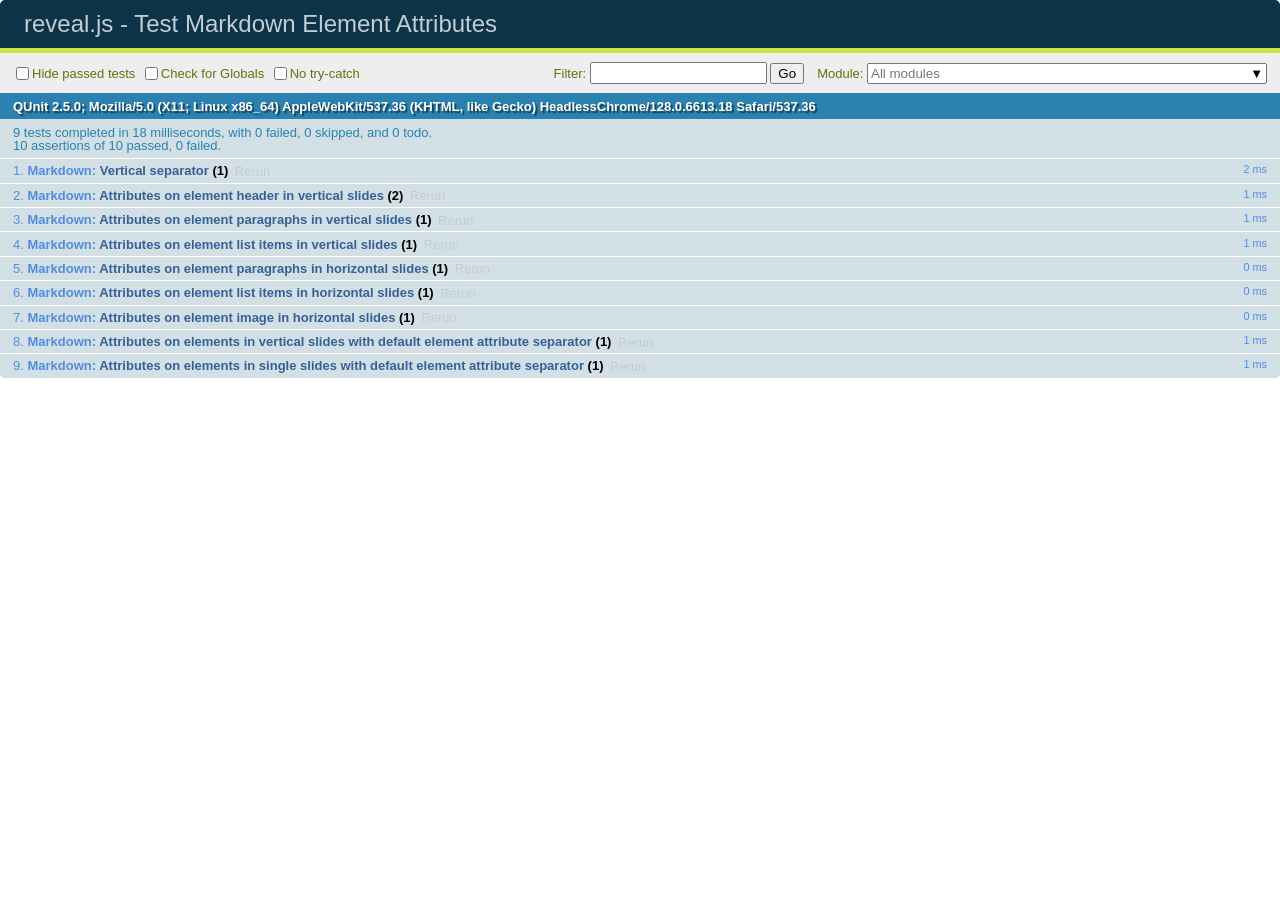
<file: presentation/test/test-markdown-element-attributes.html>
<!doctype html>
<html lang="en">

	<head>
		<meta charset="utf-8">

		<title>reveal.js - Test Markdown Element Attributes</title>

		<link rel="stylesheet" href="../css/reveal.css">
		<link rel="stylesheet" href="qunit-2.5.0.css">
	</head>

	<body style="overflow: auto;">

		<div id="qunit"></div>
		<div id="qunit-fixture"></div>

		<div class="reveal" style="display: none;">

			<div class="slides">

				<!-- <section data-markdown="example.md" data-separator="^\n\n\n" data-separator-vertical="^\n\n"></section> -->

				<!-- Slides are separated by newline + three dashes + newline, vertical slides identical but two dashes -->
				<section data-markdown data-separator="^\n---\n$" data-separator-vertical="^\n--\n$" data-element-attributes="{_\s*?([^}]+?)}">>
					<script type="text/template">
						## Slide 1.1
						<!-- {_class="fragment fade-out" data-fragment-index="1"} -->

						--

						## Slide 1.2
						<!-- {_class="fragment shrink"} -->

						Paragraph 1
						<!-- {_class="fragment grow"} -->

						Paragraph 2
						<!-- {_class="fragment grow"} -->

						- list item 1 <!-- {_class="fragment grow"} -->
						- list item 2 <!-- {_class="fragment grow"} -->
						- list item 3 <!-- {_class="fragment grow"} -->


						---

						## Slide 2


						Paragraph 1.2  
						multi-line <!-- {_class="fragment highlight-red"} -->

						Paragraph 2.2 <!-- {_class="fragment highlight-red"} -->

						Paragraph 2.3 <!-- {_class="fragment highlight-red"} -->

						Paragraph 2.4 <!-- {_class="fragment highlight-red"} -->

						- list item 1 <!-- {_class="fragment highlight-green"} -->
						- list item 2<!-- {_class="fragment highlight-green"} -->
						- list item 3<!-- {_class="fragment highlight-green"} -->
						- list item 4
						<!-- {_class="fragment highlight-green"} -->
						- list item 5<!-- {_class="fragment highlight-green"} -->

						Test

						![Example Picture](examples/assets/image2.png)
						<!-- {_class="reveal stretch"} -->

					</script>
				</section>



				<section 	data-markdown data-separator="^\n\n\n"
									data-separator-vertical="^\n\n"
									data-separator-notes="^Note:"
									data-charset="utf-8">
					<script type="text/template">
						# Test attributes in Markdown with default separator
						## Slide 1 Def <!-- .element: class="fragment highlight-red" data-fragment-index="1" -->


						## Slide 2 Def
						<!-- .element: class="fragment highlight-red" -->

					</script>
				</section>

				<section data-markdown>
				  <script type="text/template">
					## Hello world
					A paragraph
					<!-- .element: class="fragment highlight-blue" -->
				  </script>
				</section>

				<section data-markdown>
				  <script type="text/template">
					## Hello world

					Multiple  
					Line
					<!-- .element: class="fragment highlight-blue" -->
				  </script>
				</section>

				<section data-markdown>
				  <script type="text/template">
					## Hello world

					Test<!-- .element: class="fragment highlight-blue" -->

					More Test
				  </script>
				</section>


			</div>

		</div>

		<script src="../lib/js/head.min.js"></script>
		<script src="../js/reveal.js"></script>
		<script src="../plugin/markdown/marked.js"></script>
		<script src="../plugin/markdown/markdown.js"></script>
		<script src="qunit-2.5.0.js"></script>

		<script src="test-markdown-element-attributes.js"></script>

	</body>
</html>
</file>
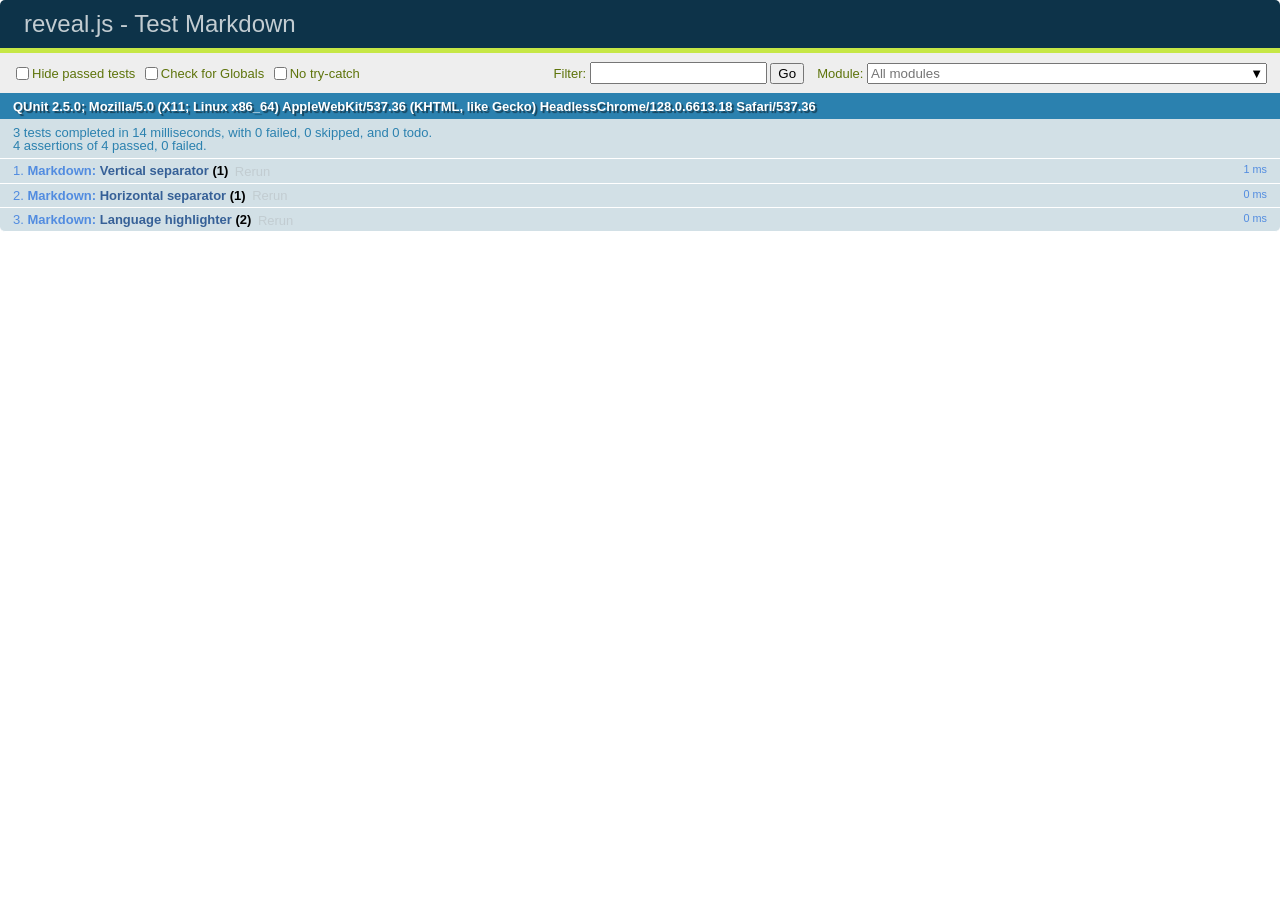
<file: presentation/test/test-markdown-external.html>
<!doctype html>
<html lang="en">

	<head>
		<meta charset="utf-8">

		<title>reveal.js - Test Markdown</title>

		<link rel="stylesheet" href="../css/reveal.css">
		<link rel="stylesheet" href="qunit-2.5.0.css">
	</head>

	<body style="overflow: auto;">

		<div id="qunit"></div>
  		<div id="qunit-fixture"></div>

		<div class="reveal" style="display: none;">

			<div class="slides">
				<section data-markdown="simple.md" data-separator="^\r?\n\r?\n\r?\n" data-separator-vertical="^\r?\n\r?\n"></section>
			</div>

		</div>

		<script src="../lib/js/head.min.js"></script>
		<script src="../js/reveal.js"></script>
		<script src="../plugin/highlight/highlight.js"></script>
		<script src="../plugin/markdown/marked.js"></script>
		<script src="../plugin/markdown/markdown.js"></script>
		<script src="qunit-2.5.0.js"></script>

		<script src="test-markdown-external.js"></script>

	</body>
</html>
</file>
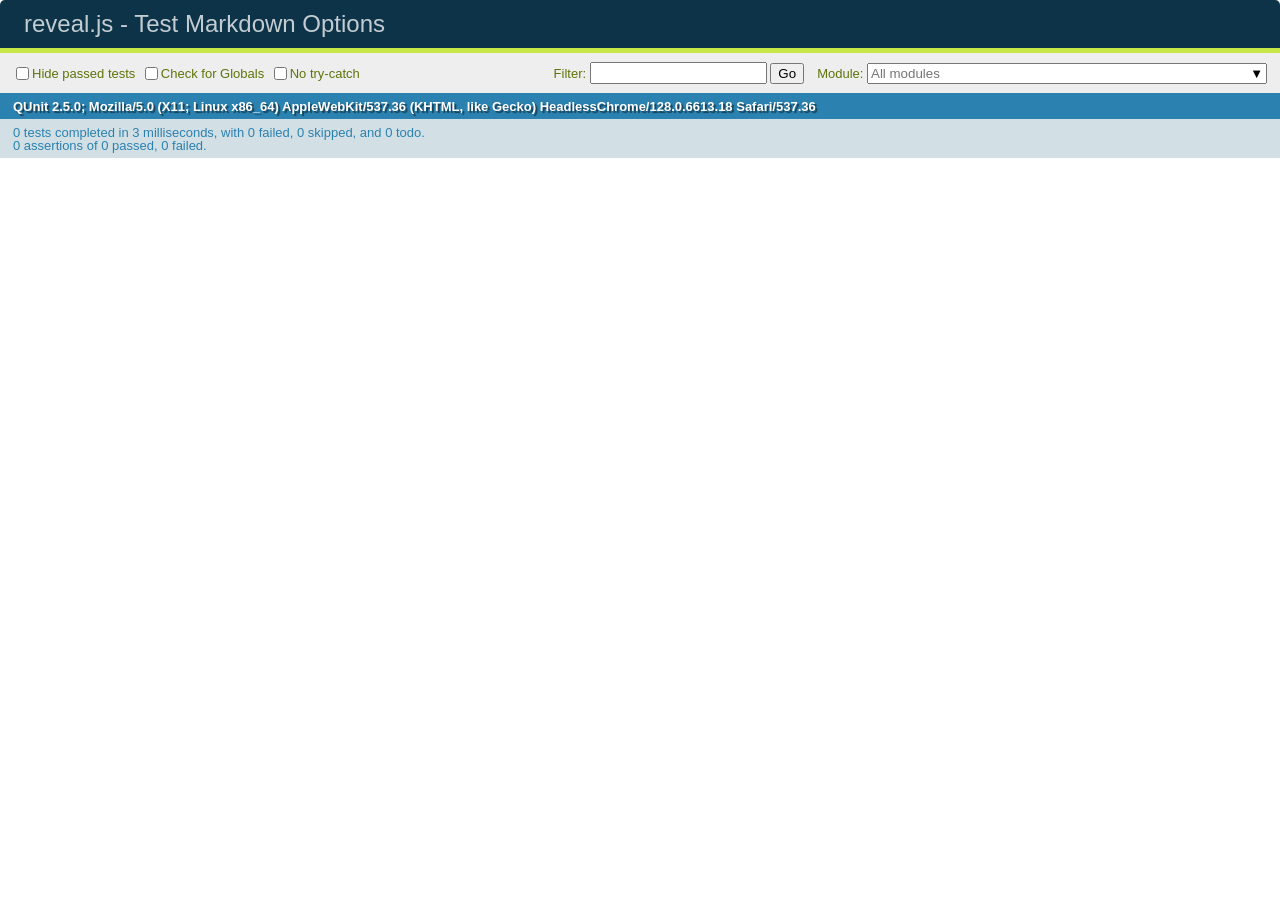
<file: presentation/test/test-markdown-options.html>
<!doctype html>
<html lang="en">

	<head>
		<meta charset="utf-8">

		<title>reveal.js - Test Markdown Options</title>

		<link rel="stylesheet" href="../css/reveal.css">
		<link rel="stylesheet" href="qunit-2.5.0.css">
	</head>

	<body style="overflow: auto;">

		<div id="qunit"></div>
		<div id="qunit-fixture"></div>

		<div class="reveal" style="display: none;">

			<div class="slides">

				<section data-markdown>
					<script type="text/template">
						## Testing Markdown Options

						This "slide" should contain 'smart' quotes.
					</script>
				</section>

			</div>

		</div>

		<script src="../lib/js/head.min.js"></script>
		<script src="../js/reveal.js"></script>
		<script src="qunit-2.5.0.js"></script>

		<script src="test-markdown-options.js"></script>

	</body>
</html>
</file>
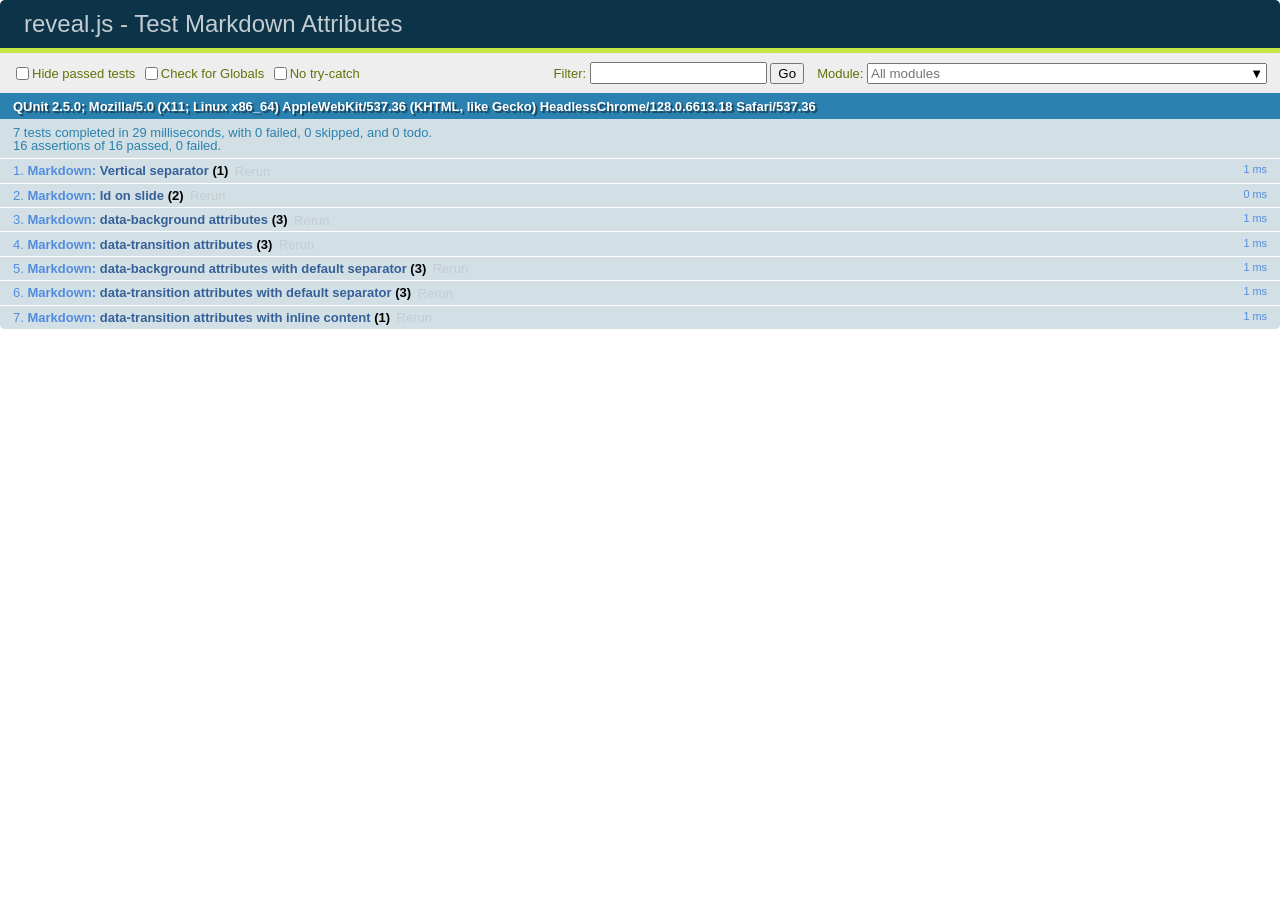
<file: presentation/test/test-markdown-slide-attributes.html>
<!doctype html>
<html lang="en">

	<head>
		<meta charset="utf-8">

		<title>reveal.js - Test Markdown Attributes</title>

		<link rel="stylesheet" href="../css/reveal.css">
		<link rel="stylesheet" href="qunit-2.5.0.css">
	</head>

	<body style="overflow: auto;">

		<div id="qunit"></div>
		<div id="qunit-fixture"></div>

		<div class="reveal" style="display: none;">

			<div class="slides">

				<!-- <section data-markdown="example.md" data-separator="^\n\n\n" data-separator-vertical="^\n\n"></section> -->

				<!-- Slides are separated by three lines, vertical slides by two lines, attributes are one any line starting with (spaces and) two dashes -->
				<section 	data-markdown data-separator="^\n\n\n"
									data-separator-vertical="^\n\n"
									data-separator-notes="^Note:"
									data-attributes="--\s(.*?)$"
									data-charset="utf-8">
					<script type="text/template">
						# Test attributes in Markdown
						## Slide 1



						## Slide 2
						<!-- -- id="slide2" data-transition="zoom" data-background="#A0C66B" -->


						## Slide 2.1
						<!-- -- data-background="#ff0000" data-transition="fade" -->


						## Slide 2.2
						[Link to Slide2](#/slide2)



						## Slide 3
						<!-- -- data-transition="zoom" data-background="#C6916B" -->



						## Slide 4
					</script>
				</section>

				<section 	data-markdown data-separator="^\n\n\n"
									data-separator-vertical="^\n\n"
									data-separator-notes="^Note:"
									data-charset="utf-8">
					<script type="text/template">
						# Test attributes in Markdown with default separator
						## Slide 1 Def



						## Slide 2 Def
						<!-- .slide: id="slide2def" data-transition="concave" data-background="#A7C66B" -->


						## Slide 2.1 Def
						<!-- .slide: data-background="#f70000" data-transition="page" -->


						## Slide 2.2 Def
						[Link to Slide2](#/slide2def)



						## Slide 3 Def
						<!-- .slide: data-transition="concave" data-background="#C7916B" -->



						## Slide 4
					</script>
				</section>

				<section data-markdown>
					<script type="text/template">
						<!-- .slide: data-background="#ff0000" -->
						## Hello world
					</script>
				</section>

				<section data-markdown>
					<script type="text/template">
						## Hello world
						<!-- .slide: data-background="#ff0000" -->
					</script>
				</section>

				<section data-markdown>
					<script type="text/template">
						## Hello world

						Test
						<!-- .slide: data-background="#ff0000" -->

						More Test
					</script>
				</section>

			</div>

		</div>

		<script src="../lib/js/head.min.js"></script>
		<script src="../js/reveal.js"></script>
		<script src="../plugin/markdown/marked.js"></script>
		<script src="../plugin/markdown/markdown.js"></script>
		<script src="qunit-2.5.0.js"></script>

		<script src="test-markdown-slide-attributes.js"></script>

	</body>
</html>
</file>
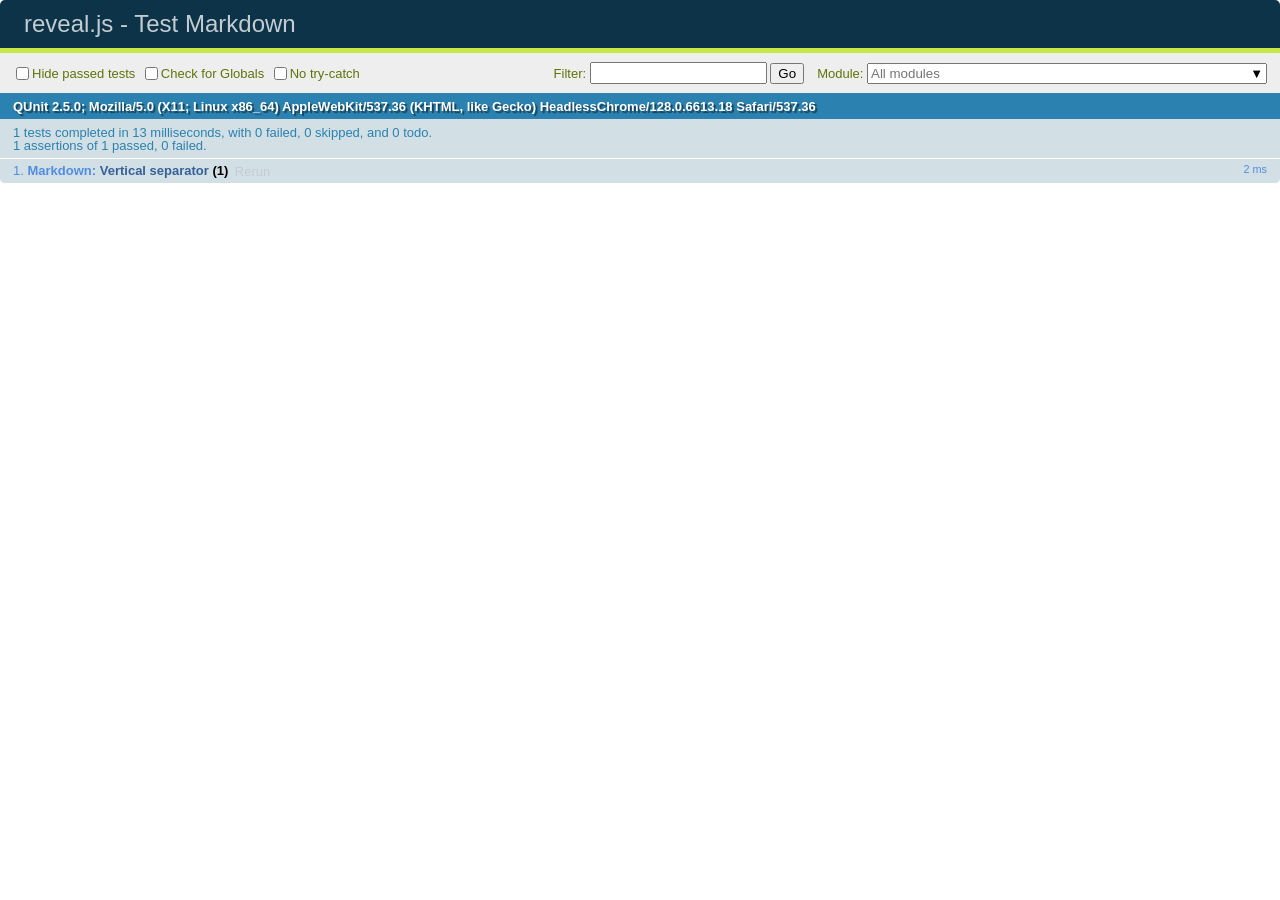
<file: presentation/test/test-markdown.html>
<!doctype html>
<html lang="en">

	<head>
		<meta charset="utf-8">

		<title>reveal.js - Test Markdown</title>

		<link rel="stylesheet" href="../css/reveal.css">
		<link rel="stylesheet" href="qunit-2.5.0.css">
	</head>

	<body style="overflow: auto;">

		<div id="qunit"></div>
		<div id="qunit-fixture"></div>

		<div class="reveal" style="display: none;">

			<div class="slides">

				<!-- <section data-markdown="example.md" data-separator="^\n\n\n" data-separator-vertical="^\n\n"></section> -->

				<!-- Slides are separated by newline + three dashes + newline, vertical slides identical but two dashes -->
				<section data-markdown data-separator="^\n---\n$" data-separator-vertical="^\n--\n$">
					<script type="text/template">
						## Slide 1.1

						--

						## Slide 1.2

						---

						## Slide 2
					</script>
				</section>

			</div>

		</div>

		<script src="../lib/js/head.min.js"></script>
		<script src="../js/reveal.js"></script>
		<script src="../plugin/markdown/marked.js"></script>
		<script src="../plugin/markdown/markdown.js"></script>
		<script src="qunit-2.5.0.js"></script>

		<script src="test-markdown.js"></script>

	</body>
</html>
</file>
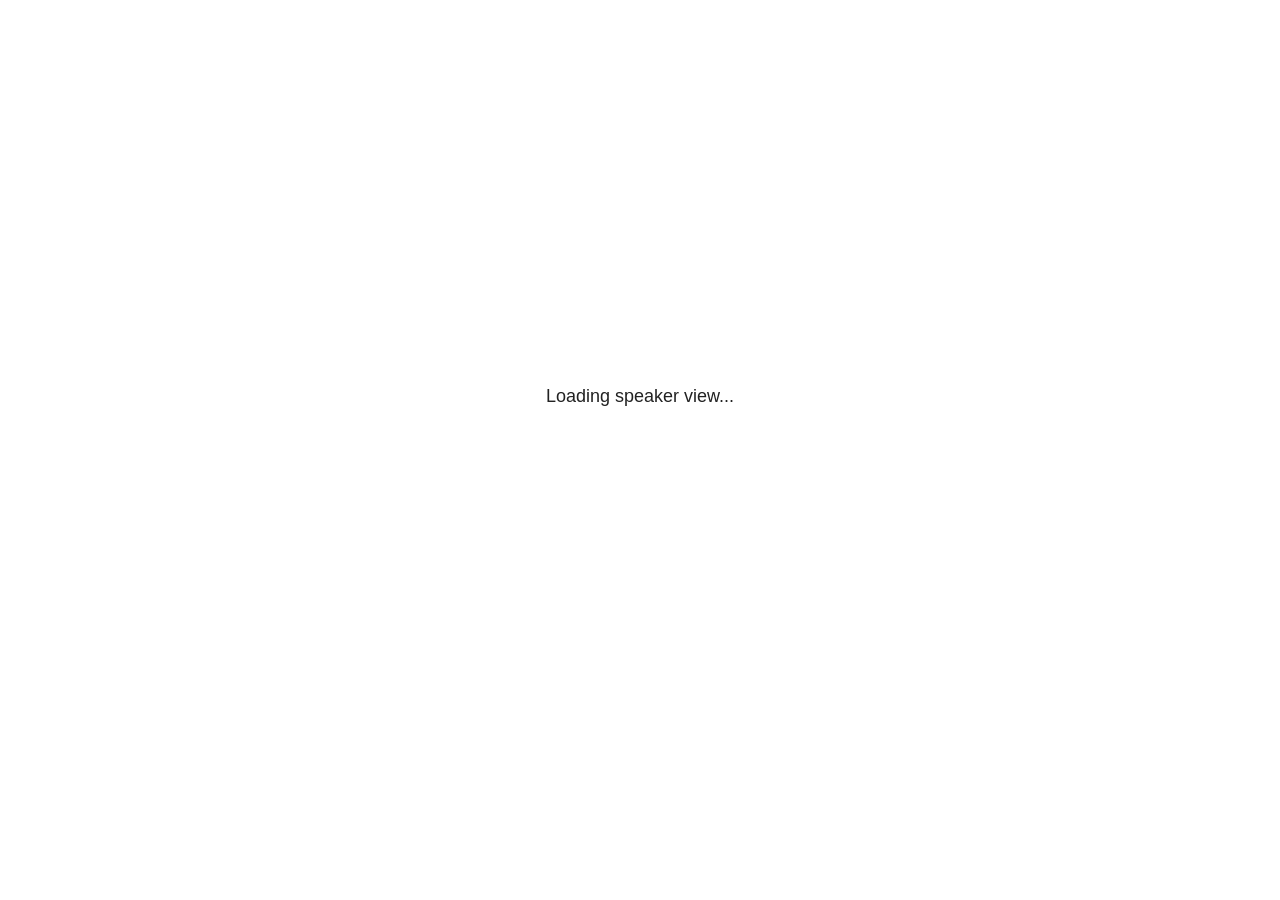
<file: presentation/plugin/notes/notes.html>
<!doctype html>
<html lang="en">
	<head>
		<meta charset="utf-8">

		<title>reveal.js - Slide Notes</title>

		<style>
			body {
				font-family: Helvetica;
				font-size: 18px;
			}

			#current-slide,
			#upcoming-slide,
			#speaker-controls {
				padding: 6px;
				box-sizing: border-box;
				-moz-box-sizing: border-box;
			}

			#current-slide iframe,
			#upcoming-slide iframe {
				width: 100%;
				height: 100%;
				border: 1px solid #ddd;
			}

			#current-slide .label,
			#upcoming-slide .label {
				position: absolute;
				top: 10px;
				left: 10px;
				z-index: 2;
			}

			#connection-status {
				position: absolute;
				top: 0;
				left: 0;
				width: 100%;
				height: 100%;
				z-index: 20;
				padding: 30% 20% 20% 20%;
				font-size: 18px;
				color: #222;
				background: #fff;
				text-align: center;
				box-sizing: border-box;
				line-height: 1.4;
			}

			.overlay-element {
				height: 34px;
				line-height: 34px;
				padding: 0 10px;
				text-shadow: none;
				background: rgba( 220, 220, 220, 0.8 );
				color: #222;
				font-size: 14px;
			}

			.overlay-element.interactive:hover {
				background: rgba( 220, 220, 220, 1 );
			}

			#current-slide {
				position: absolute;
				width: 60%;
				height: 100%;
				top: 0;
				left: 0;
				padding-right: 0;
			}

			#upcoming-slide {
				position: absolute;
				width: 40%;
				height: 40%;
				right: 0;
				top: 0;
			}

			/* Speaker controls */
			#speaker-controls {
				position: absolute;
				top: 40%;
				right: 0;
				width: 40%;
				height: 60%;
				overflow: auto;
				font-size: 18px;
			}

				.speaker-controls-time.hidden,
				.speaker-controls-notes.hidden {
					display: none;
				}

				.speaker-controls-time .label,
				.speaker-controls-pace .label,
				.speaker-controls-notes .label {
					text-transform: uppercase;
					font-weight: normal;
					font-size: 0.66em;
					color: #666;
					margin: 0;
				}

				.speaker-controls-time, .speaker-controls-pace {
					border-bottom: 1px solid rgba( 200, 200, 200, 0.5 );
					margin-bottom: 10px;
					padding: 10px 16px;
					padding-bottom: 20px;
					cursor: pointer;
				}

				.speaker-controls-time .reset-button {
					opacity: 0;
					float: right;
					color: #666;
					text-decoration: none;
				}
				.speaker-controls-time:hover .reset-button {
					opacity: 1;
				}

				.speaker-controls-time .timer,
				.speaker-controls-time .clock {
					width: 50%;
				}

				.speaker-controls-time .timer,
				.speaker-controls-time .clock,
				.speaker-controls-time .pacing .hours-value,
				.speaker-controls-time .pacing .minutes-value,
				.speaker-controls-time .pacing .seconds-value {
					font-size: 1.9em;
				}

				.speaker-controls-time .timer {
					float: left;
				}

				.speaker-controls-time .clock {
					float: right;
					text-align: right;
				}

				.speaker-controls-time span.mute {
					opacity: 0.3;
				}

				.speaker-controls-time .pacing-title {
					margin-top: 5px;
				}

				.speaker-controls-time .pacing.ahead {
					color: blue;
				}

				.speaker-controls-time .pacing.on-track {
					color: green;
				}

				.speaker-controls-time .pacing.behind {
					color: red;
				}

				.speaker-controls-notes {
					padding: 10px 16px;
				}

				.speaker-controls-notes .value {
					margin-top: 5px;
					line-height: 1.4;
					font-size: 1.2em;
				}

			/* Layout selector */
			#speaker-layout {
				position: absolute;
				top: 10px;
				right: 10px;
				color: #222;
				z-index: 10;
			}
				#speaker-layout select {
					position: absolute;
					width: 100%;
					height: 100%;
					top: 0;
					left: 0;
					border: 0;
					box-shadow: 0;
					cursor: pointer;
					opacity: 0;

					font-size: 1em;
					background-color: transparent;

					-moz-appearance: none;
					-webkit-appearance: none;
					-webkit-tap-highlight-color: rgba(0, 0, 0, 0);
				}

				#speaker-layout select:focus {
					outline: none;
					box-shadow: none;
				}

			.clear {
				clear: both;
			}

			/* Speaker layout: Wide */
			body[data-speaker-layout="wide"] #current-slide,
			body[data-speaker-layout="wide"] #upcoming-slide {
				width: 50%;
				height: 45%;
				padding: 6px;
			}

			body[data-speaker-layout="wide"] #current-slide {
				top: 0;
				left: 0;
			}

			body[data-speaker-layout="wide"] #upcoming-slide {
				top: 0;
				left: 50%;
			}

			body[data-speaker-layout="wide"] #speaker-controls {
				top: 45%;
				left: 0;
				width: 100%;
				height: 50%;
				font-size: 1.25em;
			}

			/* Speaker layout: Tall */
			body[data-speaker-layout="tall"] #current-slide,
			body[data-speaker-layout="tall"] #upcoming-slide {
				width: 45%;
				height: 50%;
				padding: 6px;
			}

			body[data-speaker-layout="tall"] #current-slide {
				top: 0;
				left: 0;
			}

			body[data-speaker-layout="tall"] #upcoming-slide {
				top: 50%;
				left: 0;
			}

			body[data-speaker-layout="tall"] #speaker-controls {
				padding-top: 40px;
				top: 0;
				left: 45%;
				width: 55%;
				height: 100%;
				font-size: 1.25em;
			}

			/* Speaker layout: Notes only */
			body[data-speaker-layout="notes-only"] #current-slide,
			body[data-speaker-layout="notes-only"] #upcoming-slide {
				display: none;
			}

			body[data-speaker-layout="notes-only"] #speaker-controls {
				padding-top: 40px;
				top: 0;
				left: 0;
				width: 100%;
				height: 100%;
				font-size: 1.25em;
			}

			@media screen and (max-width: 1080px) {
				body[data-speaker-layout="default"] #speaker-controls {
					font-size: 16px;
				}
			}

			@media screen and (max-width: 900px) {
				body[data-speaker-layout="default"] #speaker-controls {
					font-size: 14px;
				}
			}

			@media screen and (max-width: 800px) {
				body[data-speaker-layout="default"] #speaker-controls {
					font-size: 12px;
				}
			}

		</style>
	</head>

	<body>

		<div id="connection-status">Loading speaker view...</div>

		<div id="current-slide"></div>
		<div id="upcoming-slide"><span class="overlay-element label">Upcoming</span></div>
		<div id="speaker-controls">
			<div class="speaker-controls-time">
				<h4 class="label">Time <span class="reset-button">Click to Reset</span></h4>
				<div class="clock">
					<span class="clock-value">0:00 AM</span>
				</div>
				<div class="timer">
					<span class="hours-value">00</span><span class="minutes-value">:00</span><span class="seconds-value">:00</span>
				</div>
				<div class="clear"></div>

				<h4 class="label pacing-title" style="display: none">Pacing – Time to finish current slide</h4>
				<div class="pacing" style="display: none">
					<span class="hours-value">00</span><span class="minutes-value">:00</span><span class="seconds-value">:00</span>
				</div>
			</div>

			<div class="speaker-controls-notes hidden">
				<h4 class="label">Notes</h4>
				<div class="value"></div>
			</div>
		</div>
		<div id="speaker-layout" class="overlay-element interactive">
			<span class="speaker-layout-label"></span>
			<select class="speaker-layout-dropdown"></select>
		</div>

		<script src="../../plugin/markdown/marked.js"></script>
		<script>

			(function() {

				var notes,
					notesValue,
					currentState,
					currentSlide,
					upcomingSlide,
					layoutLabel,
					layoutDropdown,
					connected = false;

				var SPEAKER_LAYOUTS = {
					'default': 'Default',
					'wide': 'Wide',
					'tall': 'Tall',
					'notes-only': 'Notes only'
				};

				setupLayout();

				var connectionStatus = document.querySelector( '#connection-status' );
				var connectionTimeout = setTimeout( function() {
					connectionStatus.innerHTML = 'Error connecting to main window.<br>Please try closing and reopening the speaker view.';
				}, 5000 );

				window.addEventListener( 'message', function( event ) {

					clearTimeout( connectionTimeout );
					connectionStatus.style.display = 'none';

					var data = JSON.parse( event.data );

					// The overview mode is only useful to the reveal.js instance
					// where navigation occurs so we don't sync it
					if( data.state ) delete data.state.overview;

					// Messages sent by the notes plugin inside of the main window
					if( data && data.namespace === 'reveal-notes' ) {
						if( data.type === 'connect' ) {
							handleConnectMessage( data );
						}
						else if( data.type === 'state' ) {
							handleStateMessage( data );
						}
					}
					// Messages sent by the reveal.js inside of the current slide preview
					else if( data && data.namespace === 'reveal' ) {
						if( /ready/.test( data.eventName ) ) {
							// Send a message back to notify that the handshake is complete
							window.opener.postMessage( JSON.stringify({ namespace: 'reveal-notes', type: 'connected'} ), '*' );
						}
						else if( /slidechanged|fragmentshown|fragmenthidden|paused|resumed/.test( data.eventName ) && currentState !== JSON.stringify( data.state ) ) {

							window.opener.postMessage( JSON.stringify({ method: 'setState', args: [ data.state ]} ), '*' );

						}
					}

				} );

				/**
				 * Called when the main window is trying to establish a
				 * connection.
				 */
				function handleConnectMessage( data ) {

					if( connected === false ) {
						connected = true;

						setupIframes( data );
						setupKeyboard();
						setupNotes();
						setupTimer();
					}

				}

				/**
				 * Called when the main window sends an updated state.
				 */
				function handleStateMessage( data ) {

					// Store the most recently set state to avoid circular loops
					// applying the same state
					currentState = JSON.stringify( data.state );

					// No need for updating the notes in case of fragment changes
					if ( data.notes ) {
						notes.classList.remove( 'hidden' );
						notesValue.style.whiteSpace = data.whitespace;
						if( data.markdown ) {
							notesValue.innerHTML = marked( data.notes );
						}
						else {
							notesValue.innerHTML = data.notes;
						}
					}
					else {
						notes.classList.add( 'hidden' );
					}

					// Update the note slides
					currentSlide.contentWindow.postMessage( JSON.stringify({ method: 'setState', args: [ data.state ] }), '*' );
					upcomingSlide.contentWindow.postMessage( JSON.stringify({ method: 'setState', args: [ data.state ] }), '*' );
					upcomingSlide.contentWindow.postMessage( JSON.stringify({ method: 'next' }), '*' );

				}

				// Limit to max one state update per X ms
				handleStateMessage = debounce( handleStateMessage, 200 );

				/**
				 * Forward keyboard events to the current slide window.
				 * This enables keyboard events to work even if focus
				 * isn't set on the current slide iframe.
				 *
				 * Block F5 default handling, it reloads and disconnects
				 * the speaker notes window.
				 */
				function setupKeyboard() {

					document.addEventListener( 'keydown', function( event ) {
						if( event.keyCode === 116 || ( event.metaKey && event.keyCode === 82 ) ) {
							event.preventDefault();
							return false;
						}
						currentSlide.contentWindow.postMessage( JSON.stringify({ method: 'triggerKey', args: [ event.keyCode ] }), '*' );
					} );

				}

				/**
				 * Creates the preview iframes.
				 */
				function setupIframes( data ) {

					var params = [
						'receiver',
						'progress=false',
						'history=false',
						'transition=none',
						'autoSlide=0',
						'backgroundTransition=none'
					].join( '&' );

					var urlSeparator = /\?/.test(data.url) ? '&' : '?';
					var hash = '#/' + data.state.indexh + '/' + data.state.indexv;
					var currentURL = data.url + urlSeparator + params + '&postMessageEvents=true' + hash;
					var upcomingURL = data.url + urlSeparator + params + '&controls=false' + hash;

					currentSlide = document.createElement( 'iframe' );
					currentSlide.setAttribute( 'width', 1280 );
					currentSlide.setAttribute( 'height', 1024 );
					currentSlide.setAttribute( 'src', currentURL );
					document.querySelector( '#current-slide' ).appendChild( currentSlide );

					upcomingSlide = document.createElement( 'iframe' );
					upcomingSlide.setAttribute( 'width', 640 );
					upcomingSlide.setAttribute( 'height', 512 );
					upcomingSlide.setAttribute( 'src', upcomingURL );
					document.querySelector( '#upcoming-slide' ).appendChild( upcomingSlide );

				}

				/**
				 * Setup the notes UI.
				 */
				function setupNotes() {

					notes = document.querySelector( '.speaker-controls-notes' );
					notesValue = document.querySelector( '.speaker-controls-notes .value' );

				}

				function getTimings() {

					var slides = Reveal.getSlides();
					var defaultTiming = Reveal.getConfig().defaultTiming;
					if (defaultTiming == null) {
						return null;
					}
					var timings = [];
					for ( var i in slides ) {
						var slide = slides[i];
						var timing = defaultTiming;
						if( slide.hasAttribute( 'data-timing' )) {
							var t = slide.getAttribute( 'data-timing' );
							timing = parseInt(t);
							if( isNaN(timing) ) {
								console.warn("Could not parse timing '" + t + "' of slide " + i + "; using default of " + defaultTiming);
								timing = defaultTiming;
							}
						}
						timings.push(timing);
					}
					return timings;

				}

				/**
				 * Return the number of seconds allocated for presenting
				 * all slides up to and including this one.
				 */
				function getTimeAllocated(timings) {

					var slides = Reveal.getSlides();
					var allocated = 0;
					var currentSlide = Reveal.getSlidePastCount();
					for (var i in slides.slice(0, currentSlide + 1)) {
						allocated += timings[i];
					}
					return allocated;

				}

				/**
				 * Create the timer and clock and start updating them
				 * at an interval.
				 */
				function setupTimer() {

					var start = new Date(),
					timeEl = document.querySelector( '.speaker-controls-time' ),
					clockEl = timeEl.querySelector( '.clock-value' ),
					hoursEl = timeEl.querySelector( '.hours-value' ),
					minutesEl = timeEl.querySelector( '.minutes-value' ),
					secondsEl = timeEl.querySelector( '.seconds-value' ),
					pacingTitleEl = timeEl.querySelector( '.pacing-title' ),
					pacingEl = timeEl.querySelector( '.pacing' ),
					pacingHoursEl = pacingEl.querySelector( '.hours-value' ),
					pacingMinutesEl = pacingEl.querySelector( '.minutes-value' ),
					pacingSecondsEl = pacingEl.querySelector( '.seconds-value' );

					var timings = getTimings();
					if (timings !== null) {
						pacingTitleEl.style.removeProperty('display');
						pacingEl.style.removeProperty('display');
					}

					function _displayTime( hrEl, minEl, secEl, time) {

						var sign = Math.sign(time) == -1 ? "-" : "";
						time = Math.abs(Math.round(time / 1000));
						var seconds = time % 60;
						var minutes = Math.floor( time / 60 ) % 60 ;
						var hours = Math.floor( time / ( 60 * 60 )) ;
						hrEl.innerHTML = sign + zeroPadInteger( hours );
						if (hours == 0) {
							hrEl.classList.add( 'mute' );
						}
						else {
							hrEl.classList.remove( 'mute' );
						}
						minEl.innerHTML = ':' + zeroPadInteger( minutes );
						if (hours == 0 && minutes == 0) {
							minEl.classList.add( 'mute' );
						}
						else {
							minEl.classList.remove( 'mute' );
						}
						secEl.innerHTML = ':' + zeroPadInteger( seconds );
					}

					function _updateTimer() {

						var diff, hours, minutes, seconds,
						now = new Date();

						diff = now.getTime() - start.getTime();

						clockEl.innerHTML = now.toLocaleTimeString( 'en-US', { hour12: true, hour: '2-digit', minute:'2-digit' } );
						_displayTime( hoursEl, minutesEl, secondsEl, diff );
						if (timings !== null) {
							_updatePacing(diff);
						}

					}

					function _updatePacing(diff) {

						var slideEndTiming = getTimeAllocated(timings) * 1000;
						var currentSlide = Reveal.getSlidePastCount();
						var currentSlideTiming = timings[currentSlide] * 1000;
						var timeLeftCurrentSlide = slideEndTiming - diff;
						if (timeLeftCurrentSlide < 0) {
							pacingEl.className = 'pacing behind';
						}
						else if (timeLeftCurrentSlide < currentSlideTiming) {
							pacingEl.className = 'pacing on-track';
						}
						else {
							pacingEl.className = 'pacing ahead';
						}
						_displayTime( pacingHoursEl, pacingMinutesEl, pacingSecondsEl, timeLeftCurrentSlide );

					}

					// Update once directly
					_updateTimer();

					// Then update every second
					setInterval( _updateTimer, 1000 );

					function _resetTimer() {

						if (timings == null) {
							start = new Date();
						}
						else {
							// Reset timer to beginning of current slide
							var slideEndTiming = getTimeAllocated(timings) * 1000;
							var currentSlide = Reveal.getSlidePastCount();
							var currentSlideTiming = timings[currentSlide] * 1000;
							var previousSlidesTiming = slideEndTiming - currentSlideTiming;
							var now = new Date();
							start = new Date(now.getTime() - previousSlidesTiming);
						}
						_updateTimer();

					}

					timeEl.addEventListener( 'click', function() {
						_resetTimer();
						return false;
					} );

				}

				/**
				 * Sets up the speaker view layout and layout selector.
				 */
				function setupLayout() {

					layoutDropdown = document.querySelector( '.speaker-layout-dropdown' );
					layoutLabel = document.querySelector( '.speaker-layout-label' );

					// Render the list of available layouts
					for( var id in SPEAKER_LAYOUTS ) {
						var option = document.createElement( 'option' );
						option.setAttribute( 'value', id );
						option.textContent = SPEAKER_LAYOUTS[ id ];
						layoutDropdown.appendChild( option );
					}

					// Monitor the dropdown for changes
					layoutDropdown.addEventListener( 'change', function( event ) {

						setLayout( layoutDropdown.value );

					}, false );

					// Restore any currently persisted layout
					setLayout( getLayout() );

				}

				/**
				 * Sets a new speaker view layout. The layout is persisted
				 * in local storage.
				 */
				function setLayout( value ) {

					var title = SPEAKER_LAYOUTS[ value ];

					layoutLabel.innerHTML = 'Layout' + ( title ? ( ': ' + title ) : '' );
					layoutDropdown.value = value;

					document.body.setAttribute( 'data-speaker-layout', value );

					// Persist locally
					if( supportsLocalStorage() ) {
						window.localStorage.setItem( 'reveal-speaker-layout', value );
					}

				}

				/**
				 * Returns the ID of the most recently set speaker layout
				 * or our default layout if none has been set.
				 */
				function getLayout() {

					if( supportsLocalStorage() ) {
						var layout = window.localStorage.getItem( 'reveal-speaker-layout' );
						if( layout ) {
							return layout;
						}
					}

					// Default to the first record in the layouts hash
					for( var id in SPEAKER_LAYOUTS ) {
						return id;
					}

				}

				function supportsLocalStorage() {

					try {
						localStorage.setItem('test', 'test');
						localStorage.removeItem('test');
						return true;
					}
					catch( e ) {
						return false;
					}

				}

				function zeroPadInteger( num ) {

					var str = '00' + parseInt( num );
					return str.substring( str.length - 2 );

				}

				/**
				 * Limits the frequency at which a function can be called.
				 */
				function debounce( fn, ms ) {

					var lastTime = 0,
						timeout;

					return function() {

						var args = arguments;
						var context = this;

						clearTimeout( timeout );

						var timeSinceLastCall = Date.now() - lastTime;
						if( timeSinceLastCall > ms ) {
							fn.apply( context, args );
							lastTime = Date.now();
						}
						else {
							timeout = setTimeout( function() {
								fn.apply( context, args );
								lastTime = Date.now();
							}, ms - timeSinceLastCall );
						}

					}

				}

			})();

		</script>
	</body>
</html>
</file>
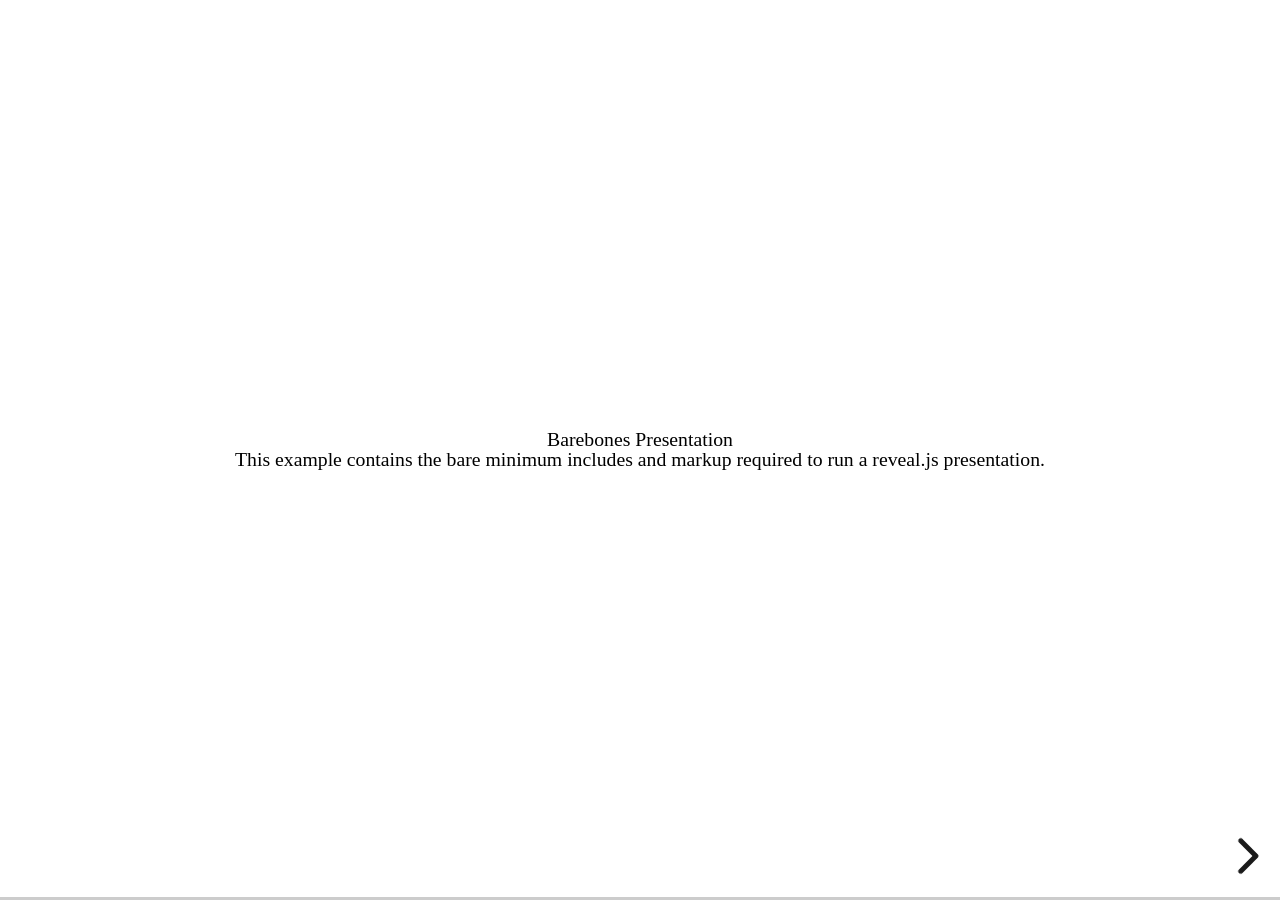
<file: presentation/test/examples/barebones.html>
<!doctype html>
<html lang="en">

	<head>
		<meta charset="utf-8">

		<title>reveal.js - Barebones</title>

		<link rel="stylesheet" href="../../css/reveal.css">
	</head>

	<body>

		<div class="reveal">

			<div class="slides">

				<section>
					<h2>Barebones Presentation</h2>
					<p>This example contains the bare minimum includes and markup required to run a reveal.js presentation.</p>
				</section>

				<section>
					<h2>No Theme</h2>
					<p>There's no theme included, so it will fall back on browser defaults.</p>
				</section>

			</div>

		</div>

		<script src="../../js/reveal.js"></script>

		<script>

			Reveal.initialize();

		</script>

	</body>
</html>
</file>
<file: presentation/test/qunit-2.5.0.css>
/*!
 * QUnit 2.5.0
 * https://qunitjs.com/
 *
 * Copyright jQuery Foundation and other contributors
 * Released under the MIT license
 * https://jquery.org/license
 *
 * Date: 2018-01-10T02:56Z
 */

/** Font Family and Sizes */

#qunit-tests, #qunit-header, #qunit-banner, #qunit-testrunner-toolbar, #qunit-filteredTest, #qunit-userAgent, #qunit-testresult {
	font-family: "Helvetica Neue Light", "HelveticaNeue-Light", "Helvetica Neue", Calibri, Helvetica, Arial, sans-serif;
}

#qunit-testrunner-toolbar, #qunit-filteredTest, #qunit-userAgent, #qunit-testresult, #qunit-tests li { font-size: small; }
#qunit-tests { font-size: smaller; }


/** Resets */

#qunit-tests, #qunit-header, #qunit-banner, #qunit-filteredTest, #qunit-userAgent, #qunit-testresult, #qunit-modulefilter {
	margin: 0;
	padding: 0;
}


/** Header (excluding toolbar) */

#qunit-header {
	padding: 0.5em 0 0.5em 1em;

	color: #8699A4;
	background-color: #0D3349;

	font-size: 1.5em;
	line-height: 1em;
	font-weight: 400;

	border-radius: 5px 5px 0 0;
}

#qunit-header a {
	text-decoration: none;
	color: #C2CCD1;
}

#qunit-header a:hover,
#qunit-header a:focus {
	color: #FFF;
}

#qunit-banner {
	height: 5px;
}

#qunit-filteredTest {
	padding: 0.5em 1em 0.5em 1em;
	color: #366097;
	background-color: #F4FF77;
}

#qunit-userAgent {
	padding: 0.5em 1em 0.5em 1em;
	color: #FFF;
	background-color: #2B81AF;
	text-shadow: rgba(0, 0, 0, 0.5) 2px 2px 1px;
}


/** Toolbar */

#qunit-testrunner-toolbar {
	padding: 0.5em 1em 0.5em 1em;
	color: #5E740B;
	background-color: #EEE;
}

#qunit-testrunner-toolbar .clearfix {
	height: 0;
	clear: both;
}

#qunit-testrunner-toolbar label {
	display: inline-block;
}

#qunit-testrunner-toolbar input[type=checkbox],
#qunit-testrunner-toolbar input[type=radio] {
	margin: 3px;
	vertical-align: -2px;
}

#qunit-testrunner-toolbar input[type=text] {
	box-sizing: border-box;
	height: 1.6em;
}

.qunit-url-config,
.qunit-filter,
#qunit-modulefilter {
	display: inline-block;
	line-height: 2.1em;
}

.qunit-filter,
#qunit-modulefilter {
	float: right;
	position: relative;
	margin-left: 1em;
}

.qunit-url-config label {
	margin-right: 0.5em;
}

#qunit-modulefilter-search {
	box-sizing: border-box;
	width: 400px;
}

#qunit-modulefilter-search-container:after {
	position: absolute;
	right: 0.3em;
	content: "\25bc";
	color: black;
}

#qunit-modulefilter-dropdown {
	/* align with #qunit-modulefilter-search */
	box-sizing: border-box;
	width: 400px;
	position: absolute;
	right: 0;
	top: 50%;
	margin-top: 0.8em;

	border: 1px solid #D3D3D3;
	border-top: none;
	border-radius: 0 0 .25em .25em;
	color: #000;
	background-color: #F5F5F5;
	z-index: 99;
}

#qunit-modulefilter-dropdown a {
	color: inherit;
	text-decoration: none;
}

#qunit-modulefilter-dropdown .clickable.checked {
	font-weight: bold;
	color: #000;
	background-color: #D2E0E6;
}

#qunit-modulefilter-dropdown .clickable:hover {
	color: #FFF;
	background-color: #0D3349;
}

#qunit-modulefilter-actions {
	display: block;
	overflow: auto;

	/* align with #qunit-modulefilter-dropdown-list */
	font: smaller/1.5em sans-serif;
}

#qunit-modulefilter-dropdown #qunit-modulefilter-actions > * {
	box-sizing: border-box;
	max-height: 2.8em;
	display: block;
	padding: 0.4em;
}

#qunit-modulefilter-dropdown #qunit-modulefilter-actions > button {
	float: right;
	font: inherit;
}

#qunit-modulefilter-dropdown #qunit-modulefilter-actions > :last-child {
	/* insert padding to align with checkbox margins */
	padding-left: 3px;
}

#qunit-modulefilter-dropdown-list {
	max-height: 200px;
	overflow-y: auto;
	margin: 0;
	border-top: 2px groove threedhighlight;
	padding: 0.4em 0 0;
	font: smaller/1.5em sans-serif;
}

#qunit-modulefilter-dropdown-list li {
	white-space: nowrap;
	overflow: hidden;
	text-overflow: ellipsis;
}

#qunit-modulefilter-dropdown-list .clickable {
	display: block;
	padding-left: 0.15em;
}


/** Tests: Pass/Fail */

#qunit-tests {
	list-style-position: inside;
}

#qunit-tests li {
	padding: 0.4em 1em 0.4em 1em;
	border-bottom: 1px solid #FFF;
	list-style-position: inside;
}

#qunit-tests > li {
	display: none;
}

#qunit-tests li.running,
#qunit-tests li.pass,
#qunit-tests li.fail,
#qunit-tests li.skipped,
#qunit-tests li.aborted {
	display: list-item;
}

#qunit-tests.hidepass {
	position: relative;
}

#qunit-tests.hidepass li.running,
#qunit-tests.hidepass li.pass:not(.todo) {
	visibility: hidden;
	position: absolute;
	width:   0;
	height:  0;
	padding: 0;
	border:  0;
	margin:  0;
}

#qunit-tests li strong {
	cursor: pointer;
}

#qunit-tests li.skipped strong {
	cursor: default;
}

#qunit-tests li a {
	padding: 0.5em;
	color: #C2CCD1;
	text-decoration: none;
}

#qunit-tests li p a {
	padding: 0.25em;
	color: #6B6464;
}
#qunit-tests li a:hover,
#qunit-tests li a:focus {
	color: #000;
}

#qunit-tests li .runtime {
	float: right;
	font-size: smaller;
}

.qunit-assert-list {
	margin-top: 0.5em;
	padding: 0.5em;

	background-color: #FFF;

	border-radius: 5px;
}

.qunit-source {
	margin: 0.6em 0 0.3em;
}

.qunit-collapsed {
	display: none;
}

#qunit-tests table {
	border-collapse: collapse;
	margin-top: 0.2em;
}

#qunit-tests th {
	text-align: right;
	vertical-align: top;
	padding: 0 0.5em 0 0;
}

#qunit-tests td {
	vertical-align: top;
}

#qunit-tests pre {
	margin: 0;
	white-space: pre-wrap;
	word-wrap: break-word;
}

#qunit-tests del {
	color: #374E0C;
	background-color: #E0F2BE;
	text-decoration: none;
}

#qunit-tests ins {
	color: #500;
	background-color: #FFCACA;
	text-decoration: none;
}

/*** Test Counts */

#qunit-tests b.counts                       { color: #000; }
#qunit-tests b.passed                       { color: #5E740B; }
#qunit-tests b.failed                       { color: #710909; }

#qunit-tests li li {
	padding: 5px;
	background-color: #FFF;
	border-bottom: none;
	list-style-position: inside;
}

/*** Passing Styles */

#qunit-tests li li.pass {
	color: #3C510C;
	background-color: #FFF;
	border-left: 10px solid #C6E746;
}

#qunit-tests .pass                          { color: #528CE0; background-color: #D2E0E6; }
#qunit-tests .pass .test-name               { color: #366097; }

#qunit-tests .pass .test-actual,
#qunit-tests .pass .test-expected           { color: #999; }

#qunit-banner.qunit-pass                    { background-color: #C6E746; }

/*** Failing Styles */

#qunit-tests li li.fail {
	color: #710909;
	background-color: #FFF;
	border-left: 10px solid #EE5757;
	white-space: pre;
}

#qunit-tests > li:last-child {
	border-radius: 0 0 5px 5px;
}

#qunit-tests .fail                          { color: #000; background-color: #EE5757; }
#qunit-tests .fail .test-name,
#qunit-tests .fail .module-name             { color: #000; }

#qunit-tests .fail .test-actual             { color: #EE5757; }
#qunit-tests .fail .test-expected           { color: #008000; }

#qunit-banner.qunit-fail                    { background-color: #EE5757; }


/*** Aborted tests */
#qunit-tests .aborted { color: #000; background-color: orange; }
/*** Skipped tests */

#qunit-tests .skipped {
	background-color: #EBECE9;
}

#qunit-tests .qunit-todo-label,
#qunit-tests .qunit-skipped-label {
	background-color: #F4FF77;
	display: inline-block;
	font-style: normal;
	color: #366097;
	line-height: 1.8em;
	padding: 0 0.5em;
	margin: -0.4em 0.4em -0.4em 0;
}

#qunit-tests .qunit-todo-label {
	background-color: #EEE;
}

/** Result */

#qunit-testresult {
	color: #2B81AF;
	background-color: #D2E0E6;

	border-bottom: 1px solid #FFF;
}
#qunit-testresult .clearfix {
	height: 0;
	clear: both;
}
#qunit-testresult .module-name {
	font-weight: 700;
}
#qunit-testresult-display {
	padding: 0.5em 1em 0.5em 1em;
	width: 85%;
	float:left;
}
#qunit-testresult-controls {
	padding: 0.5em 1em 0.5em 1em;
  width: 10%;
	float:left;
}

/** Fixture */

#qunit-fixture {
	position: absolute;
	top: -10000px;
	left: -10000px;
	width: 1000px;
	height: 1000px;
}
</file>
